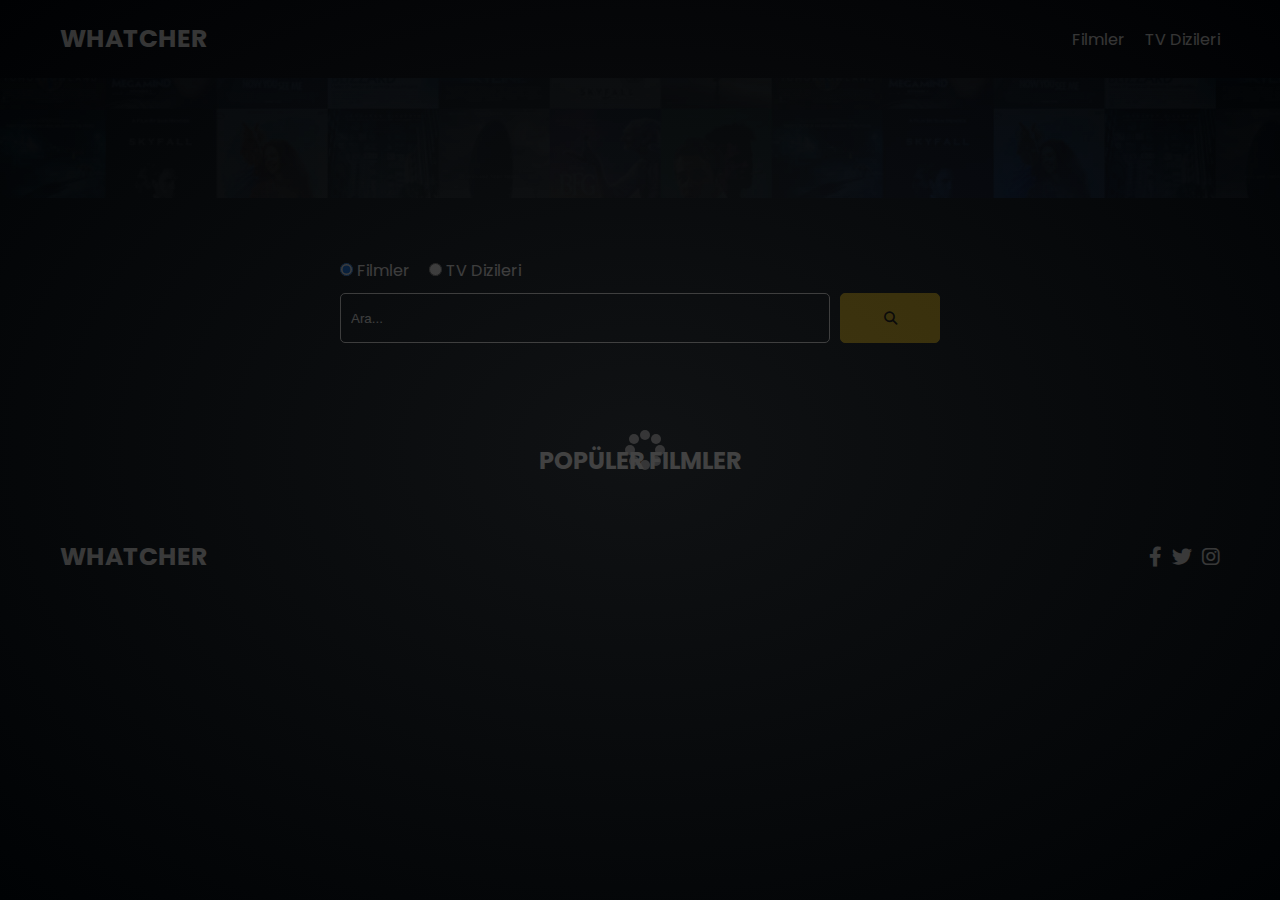
<file: index.html>
<!DOCTYPE html>
<html lang="en">
  <head>
    <meta charset="UTF-8" />
    <meta http-equiv="X-UA-Compatible" content="IE=edge" />
    <meta name="viewport" content="width=device-width, initial-scale=1.0" />
    <link rel="preconnect" href="https://fonts.googleapis.com" />
    <link rel="preconnect" href="https://fonts.gstatic.com" crossorigin />
    <link
      href="https://fonts.googleapis.com/css2?family=Poppins:wght@300;400;700&display=swap"
      rel="stylesheet"
    />
    <link rel="stylesheet" href="lib/swiper.css" />
    <link rel="stylesheet" href="lib/fontawesome.css" />
    <link rel="stylesheet" href="css/style.css" />
    <link rel="stylesheet" href="css/spinner.css" />
    <script src="lib/swiper.js"></script>
    <script src="js/script.js" defer></script>
    <title>Watcher</title>
  </head>
  <body>
    <header class="main-header">
      <div class="container">
        <div class="logo"><a href="/">WHATCHER</a></div>
        <nav>
          <ul>
            <li>
              <a class="nav-link" href="/">Filmler</a>
            </li>
            <li>
              <a class="nav-link" href="/shows.html">TV Dizileri</a>
            </li>
          </ul>
        </nav>
      </div>
    </header>

    <!-- Now Playing Section -->
    <section class="now-playing">
      <div class="swiper">
        <div class="swiper-wrapper">
          <!-- -->
        </div>
      </div>
    </section>

    <!-- Search Movies -->
    <section class="search">
      <div class="container">
        <div id="alert"></div>
        <form action="/search.html" class="search-form">
          <!-- movies and shows radio box -->
          <div class="search-radio">
            <input type="radio" id="movie" name="type" value="movie" checked />
            <label for="movies">Filmler</label>
            <input type="radio" id="tv" name="type" value="tv" />
            <label for="shows">TV Dizileri</label>
          </div>
          <div class="search-flex">
            <input
              type="text"
              name="search-term"
              id="search-term"
              placeholder="Ara..."
            />
            <button class="btn" type="submit">
              <i class="fas fa-search"></i>
            </button>
          </div>
        </form>
      </div>
    </section>

    <!-- Popular Movies -->
    <section class="container">
      <h2>Popüler Filmler</h2>
      <div id="popular-movies" class="grid"></div>
    </section>

    <!-- Footer -->
    <footer class="main-footer">
      <div class="container">
        <div class="logo"><span>WHATCHER</span></div>
        <div class="social-links">
          <a href="https://www.facebook.com" target="_blank"
            ><i class="fab fa-facebook-f"></i
          ></a>
          <a href="https://www.twitter.com" target="_blank"
            ><i class="fab fa-twitter"></i
          ></a>
          <a href="https://www.instagram.com" target="_blank"
            ><i class="fab fa-instagram"></i
          ></a>
        </div>
      </div>
    </footer>

    <div class="spinner"></div>
  </body>
</html>
</file>
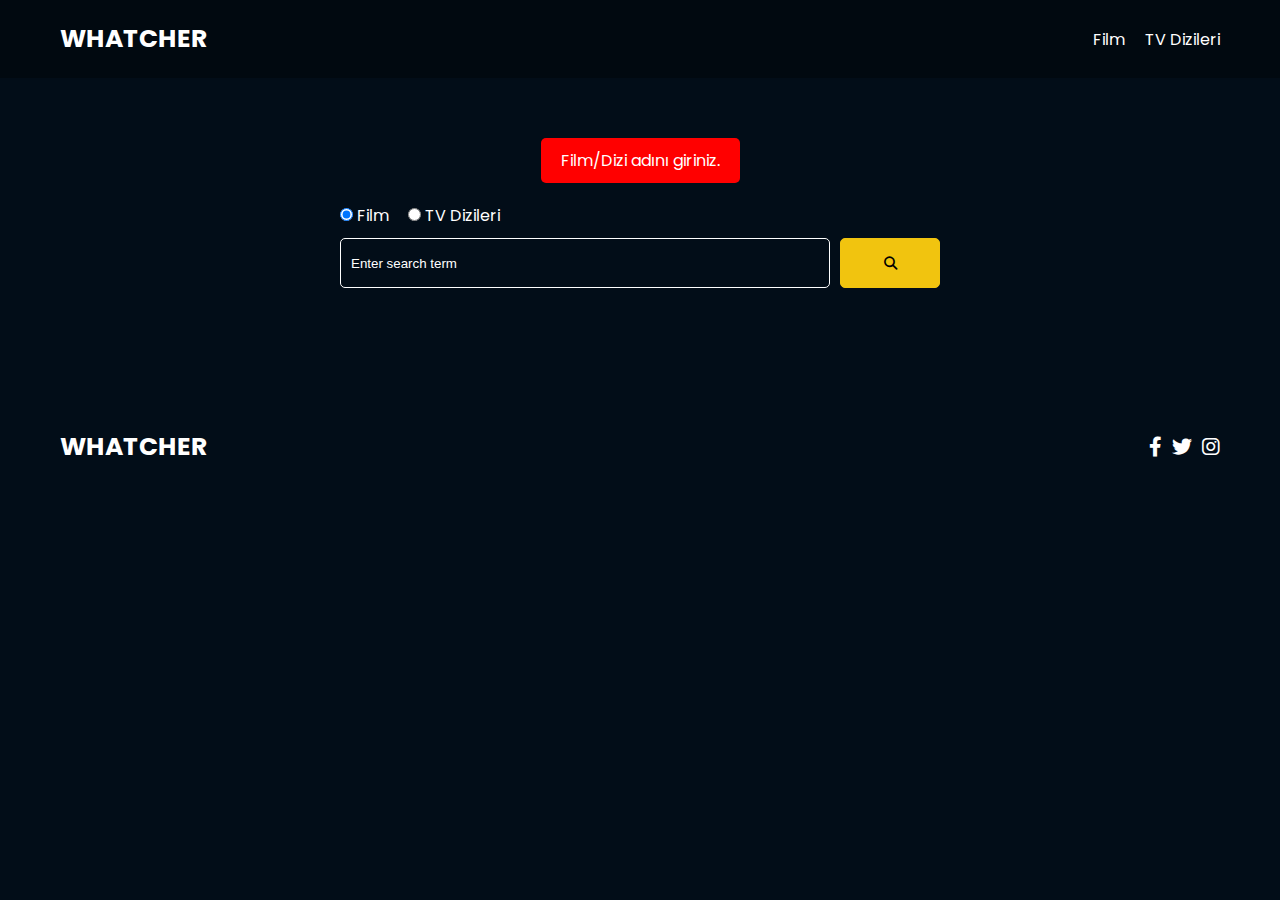
<file: search.html>
<!DOCTYPE html>
<html lang="en">
  <head>
    <meta charset="UTF-8" />
    <meta http-equiv="X-UA-Compatible" content="IE=edge" />
    <meta name="viewport" content="width=device-width, initial-scale=1.0" />
    <link rel="preconnect" href="https://fonts.googleapis.com" />
    <link rel="preconnect" href="https://fonts.gstatic.com" crossorigin />
    <link
      href="https://fonts.googleapis.com/css2?family=Poppins:wght@300;400;700&display=swap"
      rel="stylesheet"
    />
    <link rel="stylesheet" href="lib/fontawesome.css" />
    <link rel="stylesheet" href="css/style.css" />
    <link rel="stylesheet" href="css/spinner.css" />
    <script src="js/script.js" defer></script>
    <title>Watcher | Search Movies & Shows</title>
  </head>
  <body>
    <header class="main-header">
      <div class="container">
        <div class="logo"><a href="/">WHATCHER</a></div>
        <nav>
          <ul>
            <li>
              <a class="nav-link" href="/">Film</a>
            </li>
            <li>
              <a class="nav-link" href="/shows.html">TV Dizileri</a>
            </li>
          </ul>
        </nav>
      </div>
    </header>

    <!-- Search Movies -->
    <section class="search">
      <div class="container">
        <div id="alert"></div>
        <form action="/search.html" class="search-form">
          <div class="search-radio">
            <input type="radio" id="movie" name="type" value="movie" checked />
            <label for="movies">Film</label>
            <input type="radio" id="tv" name="type" value="tv" />
            <label for="shows">TV Dizileri</label>
          </div>
          <div class="search-flex">
            <input
              type="text"
              name="search-term"
              id="search-term"
              placeholder="Enter search term"
            />
            <button class="btn" type="submit">
              <i class="fas fa-search"></i>
            </button>
          </div>
        </form>
      </div>
    </section>

    <!-- Search Results -->
    <section id="search-results-wrapper" class="container">
      <heading id="search-results-heading"></heading>
      <div id="search-results" class="grid"></div>
      <div id="pagination"></div>
    </section>

    <!-- Footer -->
    <footer class="main-footer">
      <div class="container">
        <div class="logo"><span>WHATCHER</span></div>
        <div class="social-links">
          <a href="https://www.facebook.com" target="_blank"
            ><i class="fab fa-facebook-f"></i
          ></a>
          <a href="https://www.twitter.com" target="_blank"
            ><i class="fab fa-twitter"></i
          ></a>
          <a href="https://www.instagram.com" target="_blank"
            ><i class="fab fa-instagram"></i
          ></a>
        </div>
      </div>
    </footer>

    <div class="spinner"></div>
  </body>
</html>
</file>
<file: css/style.css>
*,
*::before,
*::after {
  box-sizing: border-box;
  padding: 0;
  margin: 0;
}

:root {
  --color-primary: #020d18;
  --color-secondary: #f1c40f;
}

body {
  font-family: 'Poppins', sans-serif;
  font-size: 16px;
  background: var(--color-primary);
  color: #fff;
  overflow-x: hidden;
}

a {
  color: #fff;
  text-decoration: none;
}

ul {
  list-style: none;
}

.text-primary {
  color: var(--color-secondary);
}

.text-secondary {
  color: var(--color-secondary);
}

.active {
  color: var(--color-secondary);
  font-weight: 700;
}

.back {
  margin-top: 30px;
}

.btn {
  display: inline-block;
  padding: 0.5rem 1rem;
  border: 1px solid var(--color-secondary);
  border-radius: 5px;
  color: #fff;
  cursor: pointer;
  background: transparent;
  transition: all 0.3s ease-in-out;
}

.btn:hover {
  background: var(--color-secondary);
  color: #000;
}

.btn:disabled {
  border-color: #ccc;
  cursor: not-allowed;
}

.btn:disabled:hover {
  background: transparent;
  color: #fff;
}

.container {
  max-width: 1200px;
  width: 100%;
  margin: 0 auto;
  padding: 0 20px;
}

.main-header .container {
  display: flex;
  justify-content: space-between;
  align-items: center;
  padding: 0 20px;
}

.main-header {
  padding: 20px 0;
  background: rgba(0, 0, 0, 0.3);
}

.main-header .logo {
  color: #fff;
  font-size: 25px;
  font-weight: 700;
  text-transform: uppercase;
}

.main-header ul {
  display: flex;
}

.main-header ul li {
  margin-left: 20px;
}

.main-header ul li a {
  font-size: 16px;
}

.main-header ul li a:hover {
  color: var(--color-secondary);
}

/* Grid */
.grid {
  display: grid;
  grid-template-columns: repeat(auto-fit, minmax(250px, 1fr));
  grid-gap: 20px;
}

/* Card */
.card {
  background: #04376b;
  padding: 5px;
}

.card img {
  width: 100%;
}

.card-body {
  padding: 10px;
  font-size: 20px;
}

.card:hover {
  transform: scale(1.05);
  transition: all 0.5s ease-in-out;
  background: #0a4b8f;
}

/* Footer */
.main-footer {
  background: #020d18;
  padding: 20px 0;
  margin-top: 20px;
}

.main-footer .container {
  display: flex;
  justify-content: space-between;
  align-items: center;
}

.main-footer .container .logo {
  color: #fff;
  font-size: 25px;
  font-weight: 700;
  text-transform: uppercase;
}

.main-footer .container .social-links {
  display: flex;
  font-size: 20px;
}

.main-footer .container .social-links a {
  margin-left: 10px;
  color: #fff;
}

.main-footer .container .social-links a:hover {
  color: var(--color-secondary);
}

/* Section: Now Playing */

section.now-playing {
  padding: 60px;
  background: url(../images/showcase-bg.jpg) no-repeat center center/cover;
}

section h2 {
  margin: 20px 0;
  text-align: center;
  text-transform: uppercase;
}

/* Slider */
.swiper {
  width: 100%;
  height: 50%;
}

.swiper-slide {
  text-align: center;
  font-size: 18px;
  background: var(--color-primary);
  display: flex;
  flex-direction: column;
  justify-content: center;
  align-items: center;
}

.swiper-slide img {
  display: block;
  width: 100%;
  height: 100%;
  object-fit: cover;
}

.swiper-rating {
  padding: 10px;
}

/* Movie Details */
.details-top {
  display: flex;
  justify-content: space-between;
  align-items: center;
  margin: 50px 0 30px;
}

.details-top img {
  width: 400px;
  height: 100%;
  margin-right: 60px;
  object-fit: cover;
}

.details-top p {
  margin: 20px 0;
}

.details-top .btn {
  margin-top: 20px;
}

.details-bottom {
}

.details-bottom li {
  margin: 15px 0;
  padding-bottom: 8px;
  border-bottom: 1px solid #fff;
  border-color: rgba(255, 255, 255, 0.1);
}

/* Search */
.search {
  padding: 60px;
  margin-bottom: 40px;
}

.search .container {
  display: flex;
  justify-content: center;
  align-items: center;
  flex-direction: column;
}

.search .container h2 {
  margin-bottom: 20px;
}

.search .container form {
  width: 100%;
  max-width: 600px;
}

.search-radio label {
  margin-right: 15px;
}

.search-flex {
  display: flex;
  justify-content: space-between;
  align-items: center;
  margin-top: 10px;
}

.search .container form input[type='text'] {
  flex: 6;
  width: 100%;
  height: 50px;
  padding: 10px;
  margin-right: 10px;
  border: 1px solid #fff;
  border-radius: 5px;
  background: transparent;
  color: #fff;
}

.search .container form input[type='text']::placeholder {
  color: #fff;
}

.search .container form input[type='text']:focus {
  outline: none;
}

.search .container form button {
  flex: 1;
  display: block;
  width: 100%;
  padding: 10px;
  border-radius: 5px;
  height: 50px;
  cursor: pointer;
  background: var(--color-secondary);
  color: #000;
}

.search .container form button:hover {
  background: transparent;
  color: #fff;
}

.pagination {
  margin-top: 20px;
}

.page-counter {
  margin-top: 10px;
}

/* Alert */
.alert {
  padding: 10px 20px;
  margin-bottom: 20px;
  border-radius: 5px;
}

.success {
  background: green;
}

.error {
  background: red;
}

@media screen and (max-width: 767px) {
  .details-top {
    flex-direction: column;
  }
  .details-top img {
    margin-right: 0;
  }
}
</file>
<file: css/spinner.css>
/* Spinner From: https://codepen.io/tbrownvisuals/pen/edGYvx */
.spinner {
  position: fixed;
  z-index: 999;
  height: 2em;
  width: 2em;
  overflow: show;
  margin: auto;
  top: 0;
  left: 0;
  bottom: 0;
  right: 0;
  display: none;
}

.show {
  display: block;
}

/* Transparent Overlay */
.spinner:before {
  content: '';
  display: block;
  position: fixed;
  top: 0;
  left: 0;
  width: 100%;
  height: 100%;
  background: radial-gradient(rgba(20, 20, 20, 0.8), rgba(0, 0, 0, 0.8));

  background: -webkit-radial-gradient(
    rgba(20, 20, 20, 0.8),
    rgba(0, 0, 0, 0.8)
  );
}

/* :not(:required) hides these rules from IE9 and below */
.spinner:not(:required) {
  /* hide "loading..." text */
  font: 0/0 a;
  color: transparent;
  text-shadow: none;
  background-color: transparent;
  border: 0;
}

.spinner:not(:required):after {
  content: '';
  display: block;
  font-size: 10px;
  width: 1em;
  height: 1em;
  margin-top: -0.5em;
  -webkit-animation: spinner 150ms infinite linear;
  -moz-animation: spinner 150ms infinite linear;
  -ms-animation: spinner 150ms infinite linear;
  -o-animation: spinner 150ms infinite linear;
  animation: spinner 150ms infinite linear;
  border-radius: 0.5em;
  -webkit-box-shadow: rgba(255, 255, 255, 0.75) 1.5em 0 0 0,
    rgba(255, 255, 255, 0.75) 1.1em 1.1em 0 0,
    rgba(255, 255, 255, 0.75) 0 1.5em 0 0,
    rgba(255, 255, 255, 0.75) -1.1em 1.1em 0 0,
    rgba(255, 255, 255, 0.75) -1.5em 0 0 0,
    rgba(255, 255, 255, 0.75) -1.1em -1.1em 0 0,
    rgba(255, 255, 255, 0.75) 0 -1.5em 0 0,
    rgba(255, 255, 255, 0.75) 1.1em -1.1em 0 0;
  box-shadow: rgba(255, 255, 255, 0.75) 1.5em 0 0 0,
    rgba(255, 255, 255, 0.75) 1.1em 1.1em 0 0,
    rgba(255, 255, 255, 0.75) 0 1.5em 0 0,
    rgba(255, 255, 255, 0.75) -1.1em 1.1em 0 0,
    rgba(255, 255, 255, 0.75) -1.5em 0 0 0,
    rgba(255, 255, 255, 0.75) -1.1em -1.1em 0 0,
    rgba(255, 255, 255, 0.75) 0 -1.5em 0 0,
    rgba(255, 255, 255, 0.75) 1.1em -1.1em 0 0;
}

/* Animation */

@-webkit-keyframes spinner {
  0% {
    -webkit-transform: rotate(0deg);
    -moz-transform: rotate(0deg);
    -ms-transform: rotate(0deg);
    -o-transform: rotate(0deg);
    transform: rotate(0deg);
  }
  100% {
    -webkit-transform: rotate(360deg);
    -moz-transform: rotate(360deg);
    -ms-transform: rotate(360deg);
    -o-transform: rotate(360deg);
    transform: rotate(360deg);
  }
}
@-moz-keyframes spinner {
  0% {
    -webkit-transform: rotate(0deg);
    -moz-transform: rotate(0deg);
    -ms-transform: rotate(0deg);
    -o-transform: rotate(0deg);
    transform: rotate(0deg);
  }
  100% {
    -webkit-transform: rotate(360deg);
    -moz-transform: rotate(360deg);
    -ms-transform: rotate(360deg);
    -o-transform: rotate(360deg);
    transform: rotate(360deg);
  }
}
@-o-keyframes spinner {
  0% {
    -webkit-transform: rotate(0deg);
    -moz-transform: rotate(0deg);
    -ms-transform: rotate(0deg);
    -o-transform: rotate(0deg);
    transform: rotate(0deg);
  }
  100% {
    -webkit-transform: rotate(360deg);
    -moz-transform: rotate(360deg);
    -ms-transform: rotate(360deg);
    -o-transform: rotate(360deg);
    transform: rotate(360deg);
  }
}
@keyframes spinner {
  0% {
    -webkit-transform: rotate(0deg);
    -moz-transform: rotate(0deg);
    -ms-transform: rotate(0deg);
    -o-transform: rotate(0deg);
    transform: rotate(0deg);
  }
  100% {
    -webkit-transform: rotate(360deg);
    -moz-transform: rotate(360deg);
    -ms-transform: rotate(360deg);
    -o-transform: rotate(360deg);
    transform: rotate(360deg);
  }
}
</file>
